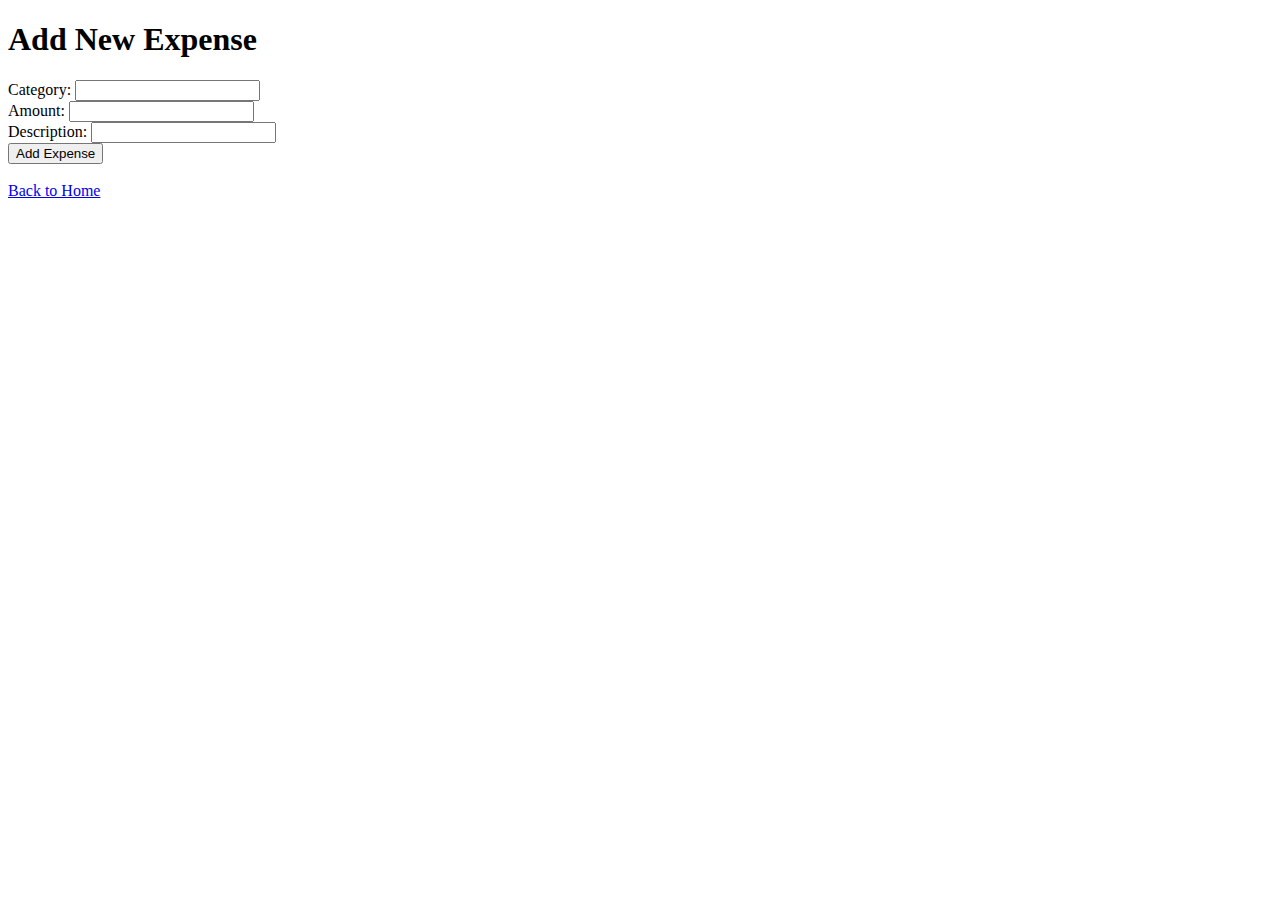
<file: templates/add_expense.html>
<!DOCTYPE html>
<html>
<head>
    <title>Add Expense</title>
</head>
<body>
    <h1>Add New Expense</h1>
    <form method="POST">
        <label>Category:</label>
        <input name="category" type="text"/>
        <br>
        <label>Amount:</label>
        <input type="number" name="amount" step="0.01" required>
        <br>
        <label>Description:</label>
        <input type="text" name="description">
        <br>
        <button type="submit">Add Expense</button>
    </form>
    <br>
    <a href="{{ url_for('index') }}">Back to Home</a>
</body>
</html>
</file>
